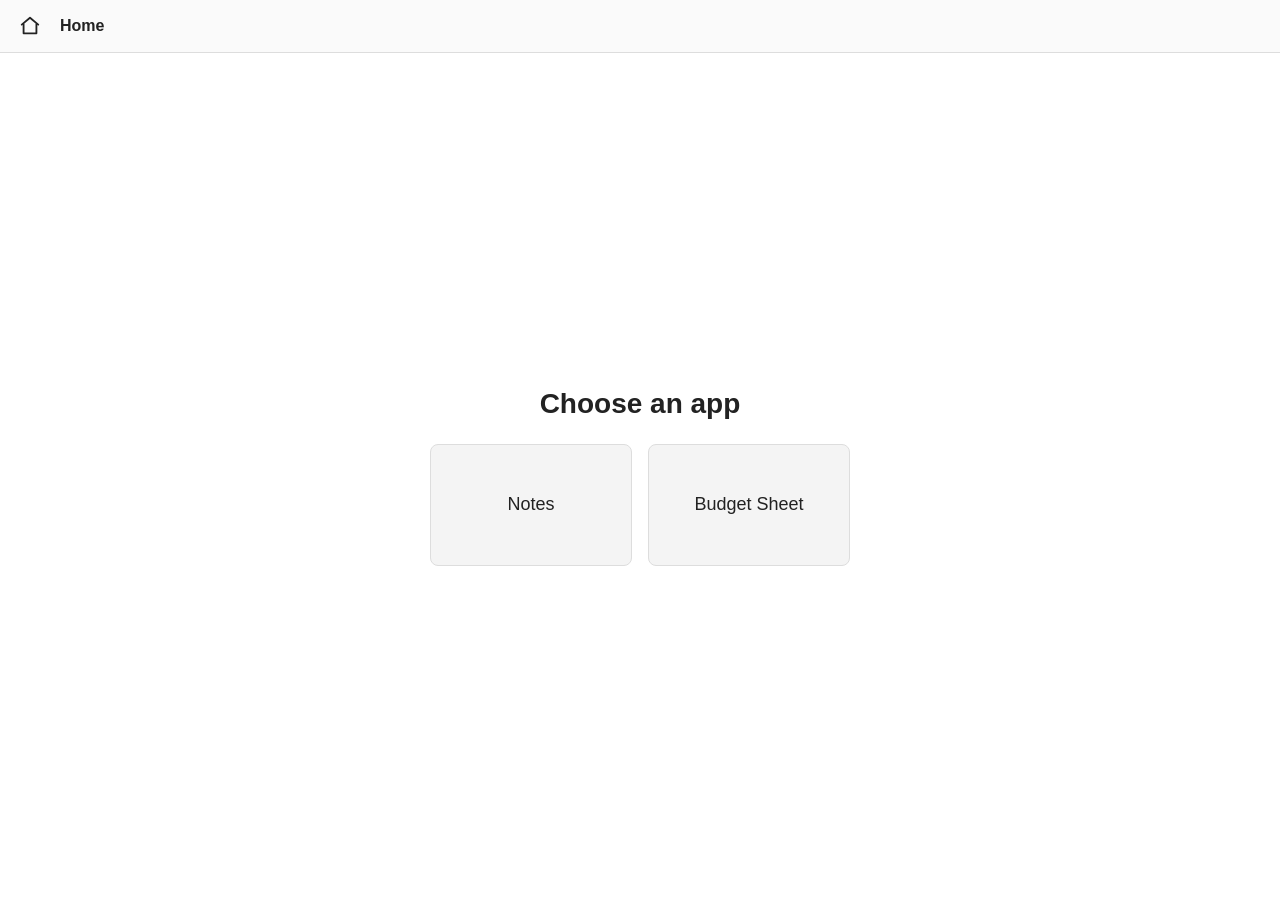
<file: static/index.html>
<!DOCTYPE html>
<html lang="en">
  <head>
    <meta charset="UTF-8">
    <meta name="viewport" content="width=device-width, initial-scale=1">
    <title>Home</title>
    <link rel="stylesheet" href="/static/style.css">
  </head>
<body>
  <header class="topbar">
    <a href="/" class="home-btn" aria-label="Home">
      <svg xmlns="http://www.w3.org/2000/svg" width="22" height="22" viewBox="0 0 24 24" fill="none" stroke="currentColor" stroke-width="2" stroke-linecap="round" stroke-linejoin="round">
        <path d="M3 10.5 12 3l9 7.5"></path>
        <path d="M5 10v10h14V10"></path>
      </svg>
    </a>
    <span class="topbar-title">Home</span>
  </header>
  <main class="home-page">
    <h1>Choose an app</h1>
    <div class="app-choices">
      <a class="app-choice" href="/notes-app">Notes</a>
      <a class="app-choice" href="/budget">Budget Sheet</a>
    </div>
  </main>
</body>
</html>
</file>
<file: static/style.css>
body {
  margin: 0;
  display: flex;
  flex-direction: column;
  font-family: sans-serif;
  height: 100vh;
  background: #fff;
  color: #222;
}

.topbar {
  display: flex;
  align-items: center;
  gap: 12px;
  padding: 8px 12px;
  border-bottom: 1px solid #ddd;
  background: #fafafa;
}

.home-btn {
  display: flex;
  align-items: center;
  justify-content: center;
  width: 36px;
  height: 36px;
  color: #222;
  border-radius: 6px;
  text-decoration: none;
}

.home-btn:hover {
  background: #eee;
}

.topbar-title {
  font-weight: 600;
}

.home-page {
  flex: 1;
  display: flex;
  flex-direction: column;
  align-items: center;
  justify-content: center;
  gap: 24px;
}

.home-page h1 {
  margin: 0;
  font-size: 28px;
  font-weight: 600;
}

.app-choices {
  display: flex;
  gap: 16px;
}

.app-choice {
  display: flex;
  align-items: center;
  justify-content: center;
  width: 200px;
  height: 120px;
  background: #f4f4f4;
  border: 1px solid #ddd;
  border-radius: 8px;
  color: #222;
  text-decoration: none;
  font-size: 18px;
}

.app-choice:hover {
  background: #e8e8e8;
}

.notes-layout {
  flex: 1;
  display: flex;
  min-height: 0;
}

.sidebar {
  width: 250px;
  background: #f4f4f4;
  border-right: 1px solid #ddd;
  padding: 10px;
  overflow-y: auto;
}

.note-item {
  padding: 10px;
  cursor: pointer;
  border-bottom: 1px solid #eee;
}

.note-item:hover {
  background: #e8e8e8;
}

.note-item.active {
  background: #d0e4ff;
}

.editor {
  flex: 1;
  padding: 20px;
  display: flex;
  flex-direction: column;
}

#title-input {
  font-size: 20px;
  border: none;
  margin-bottom: 10px;
  padding: 5px;
}

#content-input {
  flex: 1;
  border: none;
  resize: none;
  font-size: 16px;
  padding: 5px;
}

button {
  margin-top: 10px;
  padding: 8px;
  cursor: pointer;
}

.budget-page {
  flex: 1;
  padding: 20px;
  overflow: auto;
}

#add-row-btn {
  margin-top: 0;
  margin-bottom: 12px;
}

.transactions-table {
  width: 100%;
  border-collapse: collapse;
}

.transactions-table th,
.transactions-table td {
  border: 1px solid #ddd;
  padding: 8px;
  text-align: left;
}

.transactions-table th {
  background: #f4f4f4;
}

.transactions-table input {
  width: 100%;
  box-sizing: border-box;
  border: none;
  font: inherit;
  padding: 4px;
}

.transactions-table tfoot td {
  font-weight: 600;
  background: #fafafa;
}

.transactions-table .delete-row-btn {
  margin-top: 0;
}

/* .datatable then looking for a table cell (td or table data) in the row marked as duplicate then itll mark it red */

.transactions-table tr.duplicate td {
  background: #ffd6d6;
}
</file>
